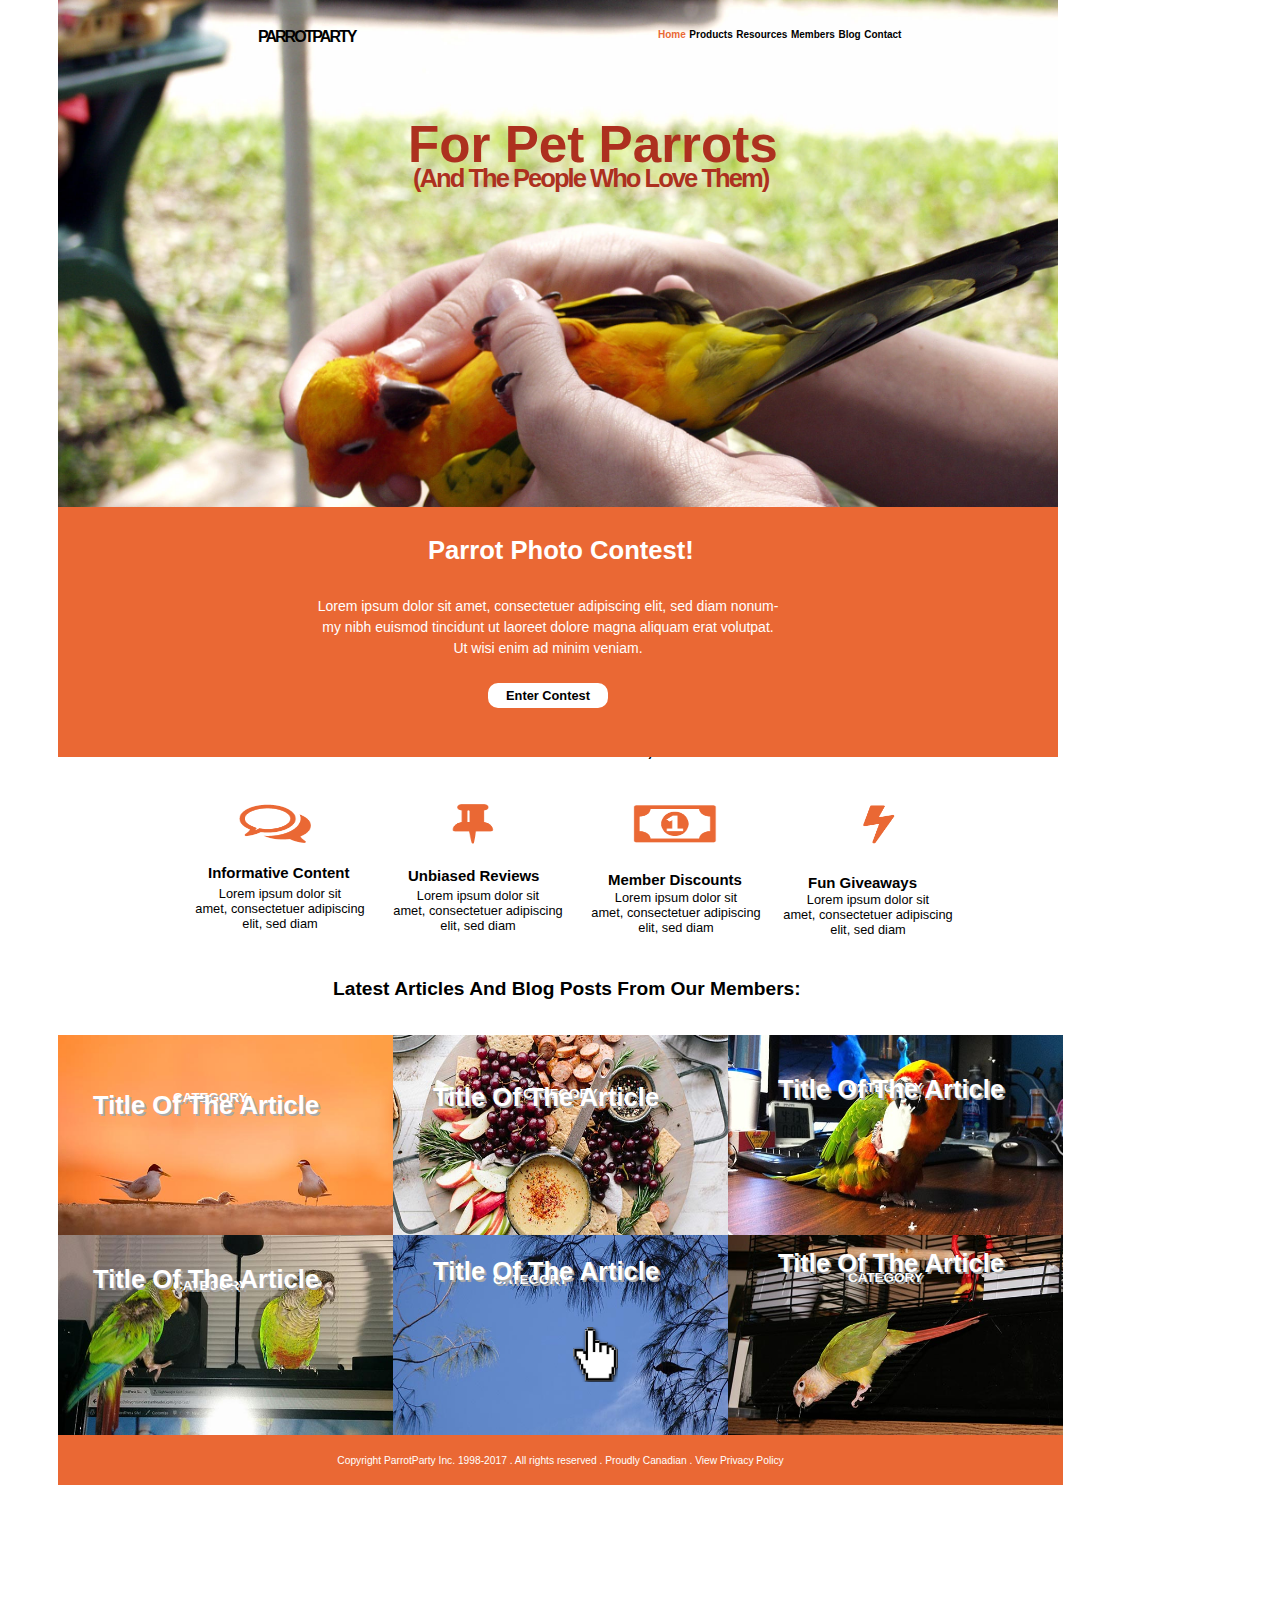
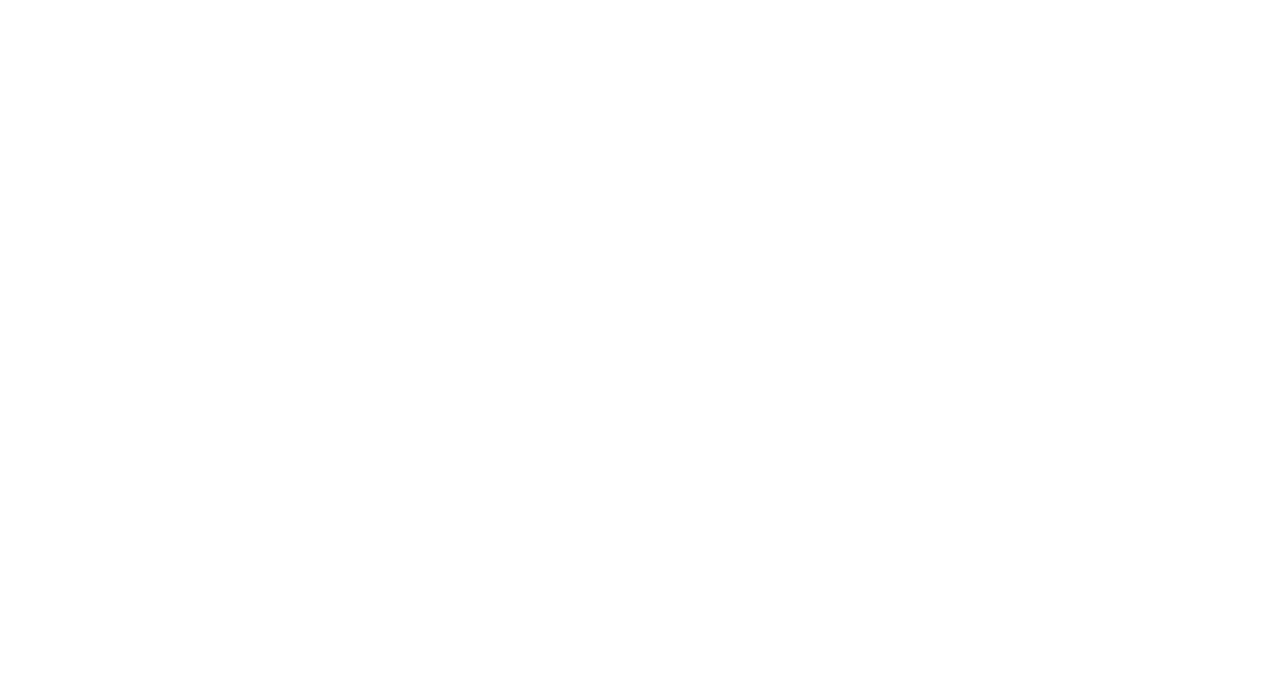
<file: Parrots/parrotparty.html>
<html>
<head>
	<title>Party Parrot</title>
	<link href="styles.css" rel="stylesheet">
</head>

		<div id="Main">
		<h2 id="Title" >PARROTPARTY</h2>
		<h3 id="Home1" >Home</h3>
		<h3 id="Home" >Products</h3>
		<h3 id="Home" >Resources</h3>
		<h3 id="Home" >Members</h3>
		<h3 id="Home" >Blog</h3>
		<h3 id="Home" >Contact</h3>
		<h1 id="BigText">For Pet Parrots</h1>
		<h2 id="SmallText">(And The People Who Love Them)</h2>
		
			<img id="MainOne" src="./images/file0001996933684.jpg"/>
			<h1 id="Text">Parrot Photo Contest!</h1>
			<p id="OrangeBar"></p>
			<p id="Text2">Lorem ipsum dolor sit amet, consectetuer adipiscing elit, sed diam nonum-<br/>
						my nibh euismod tincidunt ut laoreet dolore magna aliquam erat volutpat.
							<br/>Ut wisi enim ad minim veniam.</p>
			
			<p id="Contest">Enter Contest</p>
		</div>
		
		<div id="Middle">
			<h2 id="Owners" >As The #1 Resource For Parrot Owners, We Pride Ourselves On:</h2>
			<img id="MiddleOne" src="./images/Icon_1.png"/>
			<img id="MiddleTwo"  src="./images/Icon_2.png"/>
			<img id="MiddleThree"  src="./images/Icon_3.png"/>
			<img id="MiddleFour"  src="./images/Icon_4.png"/>

			<h3 id="Info">Informative Content</h3>
			<p id="InfoP">Lorem ipsum dolor sit<br/>
				amet, consectetuer adipiscing<br/>
				elit, sed diam</p>
			
			<h3 id="Reviews">Unbiased Reviews</h3>
			<p id="ReviewsP">Lorem ipsum dolor sit<br/>
				amet, consectetuer adipiscing<br/>
				elit, sed diam  </p>
			
			<h3 id="Member">Member Discounts</h3>
			<p id="MemberP">Lorem ipsum dolor sit<br/>
				amet, consectetuer adipiscing<br/>
				elit, sed diam </p>
			
			<h3 id="Fun">Fun Giveaways</h3>
			<p id="FunP">Lorem ipsum dolor sit<br/>
				amet, consectetuer adipiscing<br/>
				elit, sed diam</p>
			
		</div>
		
		<div id="Bottom">
			<h2 id="Articles">Latest Articles And Blog Posts From Our Members:</h2>
			<img id="BottomOne"  src="./images/parrots_1.jpg"/>
			<img id="BottomTwo"  src="./images/parrots_2.jpg"/>
			<img id="BottomThree"  src="./images/parrots_3.jpg"/>
			<img id="BottomFour"  src="./images/parrots_4.jpg"/>
			<img id="BottomFive"  src="./images/parrots_5.jpg"/>
			<img id="BottomSix"  src="./images/parrots_6.jpg"/>
			
			<img id="Hand" src="./images/hover-1.png"/>
			
			<p id="Cat1">CATEGORY</p>
			<p id="Cat2">CATEGORY</p>
			<p id="Cat3">CATEGORY</p>
			<p id="Cat4">CATEGORY</p>
			<p id="Cat5">CATEGORY</p>
			<p id="Cat6">CATEGORY</p>
			
			<p id="Lorem1">Title Of The Article</p>
			<p id="Lorem2">Title Of The Article</p>
			<p id="Lorem3">Title Of The Article</p>
			<p id="Lorem4">Title Of The Article</p>
			<p id="Lorem5">Title Of The Article</p>
			<p id="Lorem6">Title Of The Article</p>
			
		</div>
		
		<footer>
			<p id="Foota">Copyright ParrotParty Inc. 1998-2017 . All rights reserved . Proudly Canadian . View Privacy Policy</p>
		</footer>
		<link rel="javascript" type="text/javascript" href="scripts.css">

	</div>
	</body>
</html>
</file>
<file: Parrots/styles.css>
Body{
	width: 1200px;
	padding-left:50px;
	padding-right:50px;
	font: 15px arial, sans-serif;
	font-size: .8em;
}

#Title{
	letter-spacing: -2px;
	z-index: 3;
	margin-bottom: -10px;
	margin-top: -210px;
	position: relative;
	left: 200px;
	top: 230px;
	font-size: 16px;
	font-weight: bold;
}
#Home1{
	color: #ea6834;
	font-size: 10px;
	z-index: 3;
	position: relative;
	top: 220px;
	left: 600px;
	font-weight: bold;
	display:inline;

}
#Home{
	font-size: 10px;
	z-index: 3;
	position: relative;
	top: 220px;
	left: 600px;
	font-weight: bold;
	display:inline;

}
#Home:hover{
		color: pink;
		cursor: hand;
}

#Home1:hover{
	color: blue;
	cursor: hand;	
	
}

#Products{
	font-size: 12px;	
	z-index: 3;
	position: relative;
	bottom: 45px;
	left: 640px;
	font-weight: bold;
	
}
#Resources{
	font-size: 12px;
	position: relative;
	bottom: 71px;
	left: 697px;
	font-weight: bold;
	
}
#Members{
	font-size: 12px;	
	z-index: 3;	
	position: relative;
	bottom: 96px;
	left: 763px;
	font-weight: bold;
	
}
#Blog{
	font-size: 12px;	
	z-index: 3;
	position: relative;
	bottom: 121px;
	left: 820px;
	font-weight: bold;
	
}
#Contact{
	font-size: 12px;
	z-index: 3;
	margin-bottom: -400px;
	position: relative;
	bottom: 146px;
	left: 853px;
	font-weight: bold;	
	
}

#BigText{
	color: #ad301f;
	position: relative;
	z-index: 3;
	top:260px;
	left: 350px;
	font-size: 4em;
	
}

#SmallText{
	color: #ad301f;
	position: relative;
	z-index: 3;
	top: 215px;
	left: 355px;
	font-size: 2em;
	letter-spacing: -2px;
}

#Main{
	height:800px;

	
}

#MainOne{
	width: 1000px;


	
}
#OrangeBar{
	width: 1000px;
	height: 250px;
	background-color: #ea6834;
	z-index: 2;
	position: relative;
	bottom: 305px;

	
}


#Text{
	color:white;
	position: relative;
	bottom: 230px;
	left: 370px;
	z-index: 3;
	
}
#Text2{
	color:white;
	position: relative;
	bottom:480px;
	right: 110px;
	text-align: center;
	z-index: 4;
	font-size: 14px;
	line-height: 150%;
	
}

#Contest{
	width: 110px;
	font-stretch: ultra-expanded;
	border: 5px solid white;
	border-radius: 10px 10px 10px 10px;
	background-color: white;
	position: relative;
	bottom:470px;
	left: 430px;
	text-align: center;
	font-weight: 900;
	z-index: 4;
	margin-bottom: 300px;
}

#Contest:hover{
	cursor: hand;
	color: white;
	background-color: pink;
	border: 5px solid pink;
	border-radius: 10px 10px 10px 10px;
}

#Middle{
	position: relative;
	top: 150px;
	margin-bottom: -130px;
	
}

#Owners{
	font: .75em;
	text-align: center;
	position: relative;
	right: 75px;
	bottom: 25px;
	
	
}

#MiddleOne{
	width: 7%;
	height: 5%;
	position: relative;
	left: 175px;
	
}
#MiddleTwo{
	width: 7%;
	height: 5%;
	position: relative;
	left:285px;
	
}
#MiddleThree{
	width: 7%;
	height: 5%;
	position: relative;
	left: 400px;

}
#MiddleFour{
	width: 5%;
	height: 5%;
	position: relative;
	left: 525px;
	
}

#MiddleOne:hover{
	cursor: hand;
	width: 10%;
	height: 8%;
	
}
#MiddleTwo:hover{
	cursor: hand;	
	width: 10%;
	height: 8%;
}
#MiddleThree:hover{
	cursor: hand;	
	width: 10%;
	height: 8%;	
}
#MiddleFour:hover{
	cursor: hand;	
	width: 8%;
	height: 8%;
}

#Info{
	position: relative;
	left: 150px;
}
#InfoP{
	position: relative;
	text-align: center;
	right: 378px;
	bottom: 10px;
}
#Reviews{
	position: relative;
	left: 350px;
	bottom: 89px;
}
#ReviewsP{
	position: relative;
	text-align: center;
	right: 180px;
	bottom: 100px;
}
#Member{
	position: relative;
	left: 550px;
	bottom: 177px;
}
#MemberP{
	position: relative;
	text-align: center;
	left: 18px;
	bottom: 190px;
}
#Fun{
	position: relative;
	left: 750px;
	bottom: 266px;
}
#FunP{
	position: relative;
	text-align: center;
	left: 210px;
	bottom: 280px;
}

#Bottom{
	height: 472px;
	
	
}

#Articles{
	position: relative;
	top: 25px;
	left: 275px;
	margin-bottom: 60px;
	
}


#BottomOne{
	width: 335px;
	height: 200px;
	display: block;

	
}
#BottomTwo{
	width: 335px;
	height: 200px;	
	display: block;
	position: relative;
	bottom: 200px;
	left:335px;
	
	
}
#BottomThree{
	width: 335px;
	height: 200px;
	display: block;
	position: relative;
	bottom: 400px;
	left:670px;
	
}
#BottomFour{
	width: 335px;
	height: 200px;	
	display: block;
	position: relative;
	bottom: 400px;

}
#BottomFive{
	width: 335px;
	height: 200px;	
	display: block;
	position: relative;
	bottom: 600px;
	left:335px;
	
}
#BottomSix{
	width: 335px;
	height: 200px;
	display: block;
	position: relative;
	bottom: 800px;
	left:670px;
	
}

#Cat1{
	position: relative;
	bottom:1213px;
	left: 115px;
	z-index: 3;
	color: white;
	font-size: 1.05em;
	font-weight: 900;
	text-shadow: 2px 2px darkgrey;
}
#Cat2{
	position: relative;
	bottom:1246px;
	left: 465px;
	z-index: 3;
	color: white;
	font-size: 1.05em;
	font-weight: 900;
	text-shadow: 2px 2px darkgrey;
	
}
#Cat3{
	position: relative;
	bottom:1280px;
	left: 790px;
	z-index: 3;
	color: white;
	font-size: 1.05em;
	font-weight: 900;
	text-shadow: 2px 2px darkgrey;
}
#Cat4{
		position: relative;
	bottom:1110px;
	left: 115px;
	z-index: 3;
	color: white;
	font-size: 1.05em;
	font-weight: 900;
	text-shadow: 2px 2px darkgrey;
}
#Cat5{
	position: relative;
	bottom:1145px;
	left: 435px;
	z-index: 3;
	color: white;
	font-size: 1.05em;
	font-weight: 900;

	text-shadow: 2px 2px darkgrey;
}
#Cat6{
	position: relative;
	bottom:1175px;
	left: 790px;
	z-index: 3;
	color: white;
	font-size: 1.05em;
	font-weight: 900;
	text-shadow: 2px 2px darkgrey;
}

#Cat1:hover{
		cursor: hand;
	text-decoration:underline;
		text-shadow: grey;
}
#Cat2:hover{
		cursor: hand;
	text-decoration:underline;
		text-shadow: grey;
}
#Cat3:hover{
		cursor: hand;
	text-decoration:underline;
		text-shadow: grey;
}
#Cat4:hover{
		cursor: hand;
	text-decoration:underline;
		text-shadow: grey;
}
#Cat5:hover{
		cursor: hand;
	text-decoration:underline;
		text-shadow: grey;
}
#Cat6:hover{
		cursor: hand;
	text-decoration:underline;
		text-shadow: grey;
}

#Lorem1{
	position: relative;
	bottom:1395px;
	left: 35px;
	z-index: 3;
	color: white;
	font-size: 2em;
	font-weight: 900;	
	text-shadow: 2px 2px darkgrey;
}

#Lorem2{
	position: relative;
	bottom:1458px;
	left: 375px;
	z-index: 3;
	color: white;
	font-size: 2em;
	font-weight: 900;	
	text-shadow: 2px 2px darkgrey;
}

#Lorem3{
	position: relative;
	bottom:1520px;
	left: 720px;
	z-index: 3;
	color: white;
	font-size: 2em;
	font-weight: 900;
	text-shadow: 2px 2px darkgrey;
}

#Lorem4{
	position: relative;
	bottom:1385px;
	left: 35px;
	z-index: 3;
	color: white;
	font-size: 2em;
	font-weight: 900;
text-shadow: 2px 2px darkgrey;	
}

#Lorem5{
	position: relative;
	bottom:1447px;
	left: 375px;
	z-index: 3;
	color: white;

	font-size: 2em;
	font-weight: 900;	
	text-shadow: 2px 2px darkgrey;
}

#Lorem6{
	position: relative;
	bottom:1510px;
	left: 720px;
	z-index: 3;
	color: white;
	font-size: 2em;
	font-weight: 900;	
	text-shadow: 2px 2px darkgrey;
}

#Lorem1:hover{
	cursor: hand;
	text-decoration:underline;
	text-shadow: grey;
}
#Lorem2:hover{
	cursor: hand;
	text-decoration:underline;
		text-shadow: grey;
}
#Lorem3:hover{
	cursor: hand;
	text-decoration:underline;
		text-shadow: grey;
}
#Lorem4:hover{
	cursor: hand;
	text-decoration:underline;
		text-shadow: grey;
}
#Lorem5:hover{
	cursor: hand;
	text-decoration:underline;
		text-shadow: grey;
}
#Lorem6:hover{
	cursor: hand;
	text-decoration:underline;
		text-shadow: grey;
}

#Hand{
	width: 45px;
	height: 55px;
	position: relative;
	bottom:908px;
	left: 515px;
	z-index: 4;
	
}

footer{
	width:1200px;
	height:50px;
	background-color: #ea6834;
	width: 1005px;
	margin-bottom: -500px;
}
#Foota{
	color: white;
	font-size: .8em;
	text-align: center;
	position: relative;
	top: 20px;
	
	
}
</file>
